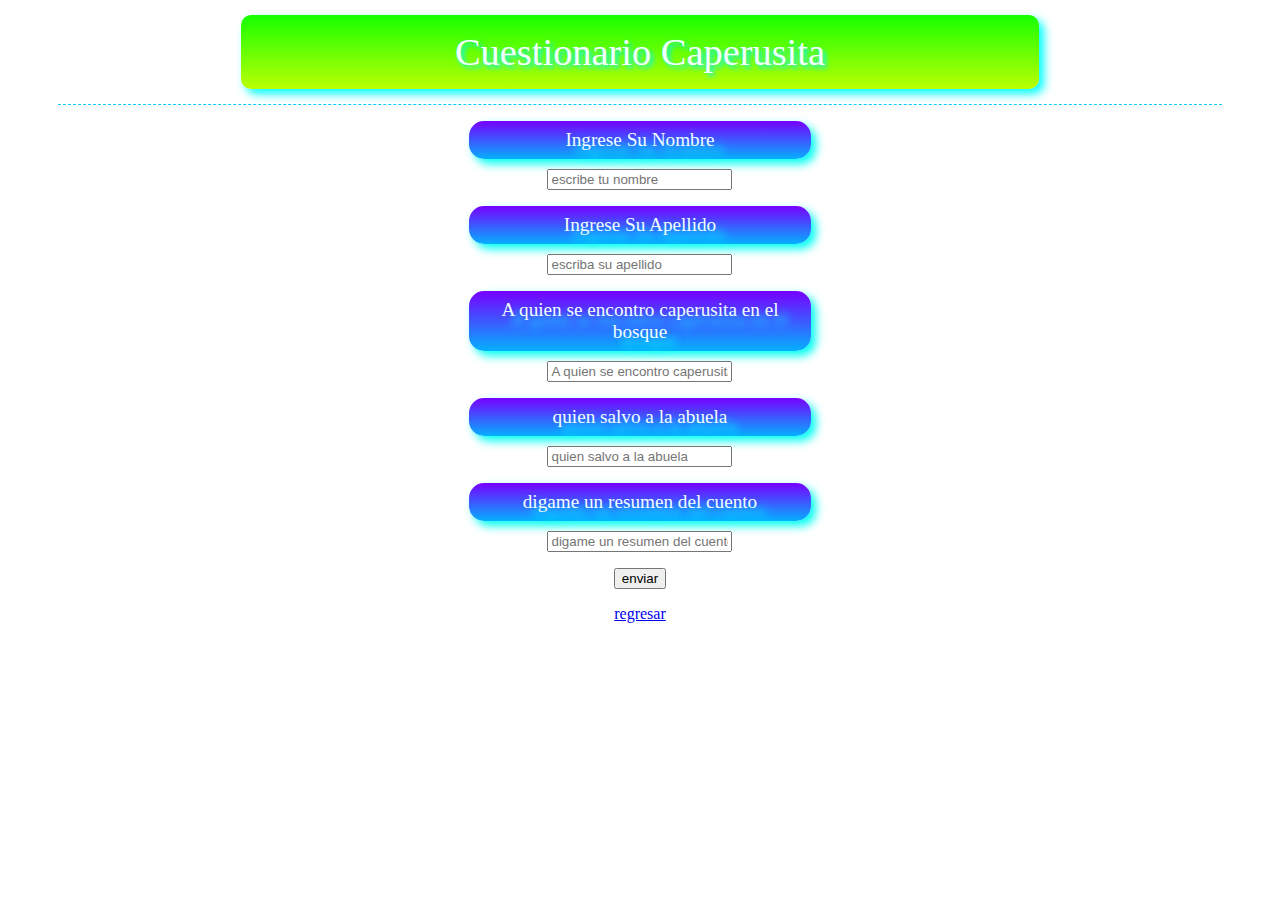
<file: formulario.html>
<!DOCTYPE HTML >
<html>
    <head>
        <title>
            Mi Formulario
        </title>
       <link href="estilo_formulario.css" rel="stylesheet">
    </head>
    <body>
        <hgroup>
        <h1>Cuestionario Caperusita</h1>
        </hgroup>
        <section>
        <form>
            <figure>
            <figcaption>
            <label for="nombre">Ingrese Su Nombre</label>
            </figcaption>
            <input type="text" placeholder="escribe tu nombre" name="nombre" id="nombre">
            </figure>
            <figure>
            <figcaption>
            <label for="apellido">Ingrese Su Apellido</label>
            </figcaption>
            <input type="text"placeholder="escriba su apellido" name="apellido"id="apellido">
            </figure>
            <figure>
            <figcaption>
            <label for="pregunta">A quien se encontro caperusita en el bosque</label>   
            </figcaption>
            <input type="text" placeholder="A quien se encontro caperusita en el bosque" name="pregunta" id="pregunta">
            </figure>
            <figure>
                <figcaption>
                <label for="pregunta">quien salvo a la abuela</label>
                </figcaption>
                <input type="text" placeholder="quien salvo a la abuela" name="pregunta" id="pregunta">
            </figure>
            <figure>
                <figcaption>
                    <label for="resumen">digame un resumen del cuento</label>
                </figcaption>
                <input type="text" placeholder="digame un resumen del cuento" name="resumen" id="resumen">
            </figure>
            <figure>
                <input type="submit" value="enviar" id ="enviar">
            </figure>
        </form>
        </section>
        <h3>
            <center><a href="index.html" rel="stylesheet">regresar</a></center>
        </h3>
    </body>
</html>
</file>
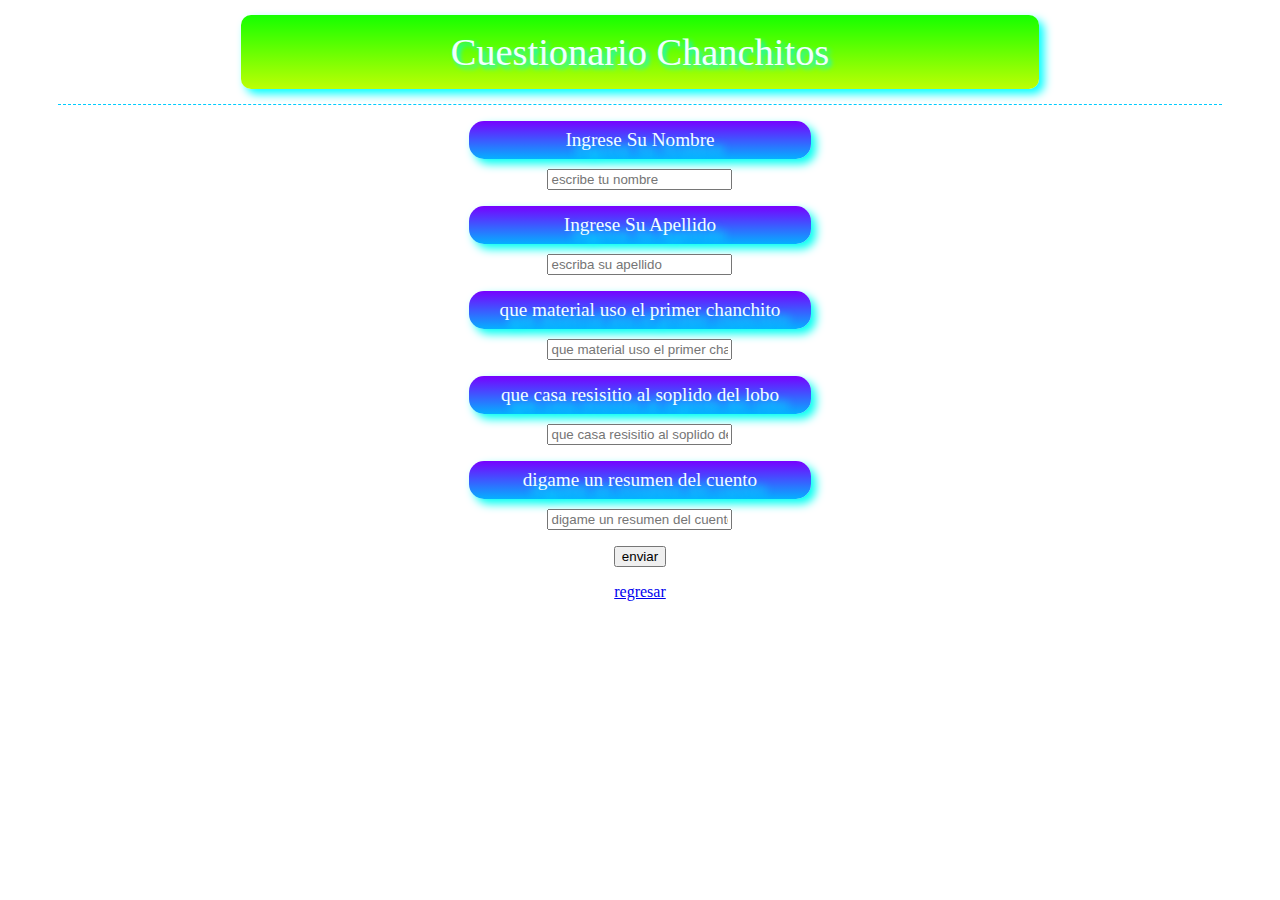
<file: formulario2.html>
<!DOCTYPE HTML >
<html>
    <head>
        <title>
            Mi Formulario
        </title>
       <link href="estilo_formulario.css" rel="stylesheet">
    </head>
    <body>
        <hgroup>
        <h1>Cuestionario Chanchitos</h1>
        </hgroup>
        <section>
        <form>
            <figure>
            <figcaption>
            <label for="nombre">Ingrese Su Nombre</label>
            </figcaption>
            <input type="text" placeholder="escribe tu nombre" name="nombre" id="nombre">
            </figure>
            <figure>
            <figcaption>
            <label for="apellido">Ingrese Su Apellido</label>
            </figcaption>
            <input type="text"placeholder="escriba su apellido" name="apellido"id="apellido">
            </figure>
            <figure>
            <figcaption>
            <label for="pregunta">que material uso el primer chanchito</label>   
            </figcaption>
            <input type="text" placeholder="que material uso el primer chanchito" name="pregunta" id="pregunta">
            </figure>
            <figure>
                <figcaption>
                <label for="pregunta">que casa resisitio al soplido del lobo</label>
                </figcaption>
                <input type="text" placeholder="que casa resisitio al soplido del lobo" name="pregunta" id="pregunta">
            </figure>
            <figure>
                <figcaption>
                    <label for="resumen">digame un resumen del cuento</label>
                </figcaption>
                <input type="text" placeholder="digame un resumen del cuento" name="resumen" id="resumen">
            </figure>
            <figure>
                <input type="submit" value="enviar" id ="enviar">
            </figure>
        </form>
        </section>
        <h3>
            <center><a href="index.html" rel="stylesheet">regresar</a></center>
        </h3>
    </body>
</html>
</file>
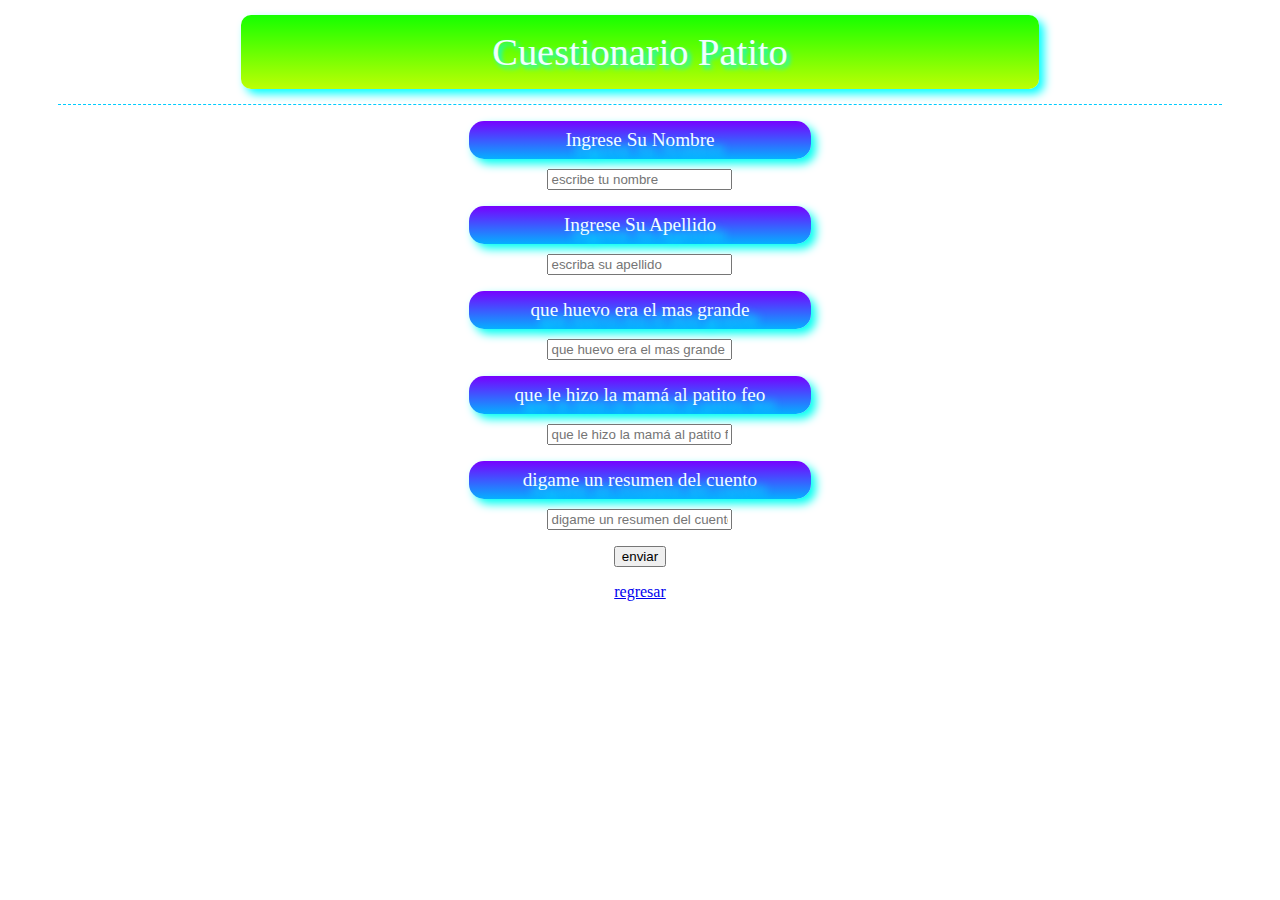
<file: formulario3.html>
<!DOCTYPE HTML >
<html>
    <head>
        <title>
            Mi Formulario
        </title>
       <link href="estilo_formulario.css" rel="stylesheet">
    </head>
    <body>
        <hgroup>
        <h1>Cuestionario Patito</h1>
        </hgroup>
        <section>
        <form>
            <figure>
            <figcaption>
            <label for="nombre">Ingrese Su Nombre</label>
            </figcaption>
            <input type="text" placeholder="escribe tu nombre" name="nombre" id="nombre">
            </figure>
            <figure>
            <figcaption>
            <label for="apellido">Ingrese Su Apellido</label>
            </figcaption>
            <input type="text"placeholder="escriba su apellido" name="apellido"id="apellido">
            </figure>
            <figure>
            <figcaption>
            <label for="pregunta">que huevo era el mas grande</label>   
            </figcaption>
            <input type="text" placeholder="que huevo era el mas grande" name="pregunta" id="pregunta">
            </figure>
            <figure>
                <figcaption>
                <label for="pregunta">que le hizo la mamá al patito feo</label>
                </figcaption>
                <input type="text" placeholder="que le hizo la mamá al patito feo" name="pregunta" id="pregunta">
            </figure>
            <figure>
                <figcaption>
                    <label for="resumen">digame un resumen del cuento</label>
                </figcaption>
                <input type="text" placeholder="digame un resumen del cuento" name="resumen" id="resumen">
            </figure>
            <figure>
                <input type="submit" value="enviar" id ="enviar">
            </figure>
        </form>
        </section>
        <h3>
            <center><a href="index.html".html" rel="stylesheet">regresar</a></center>
        </h3>
    </body>
</html>
</file>
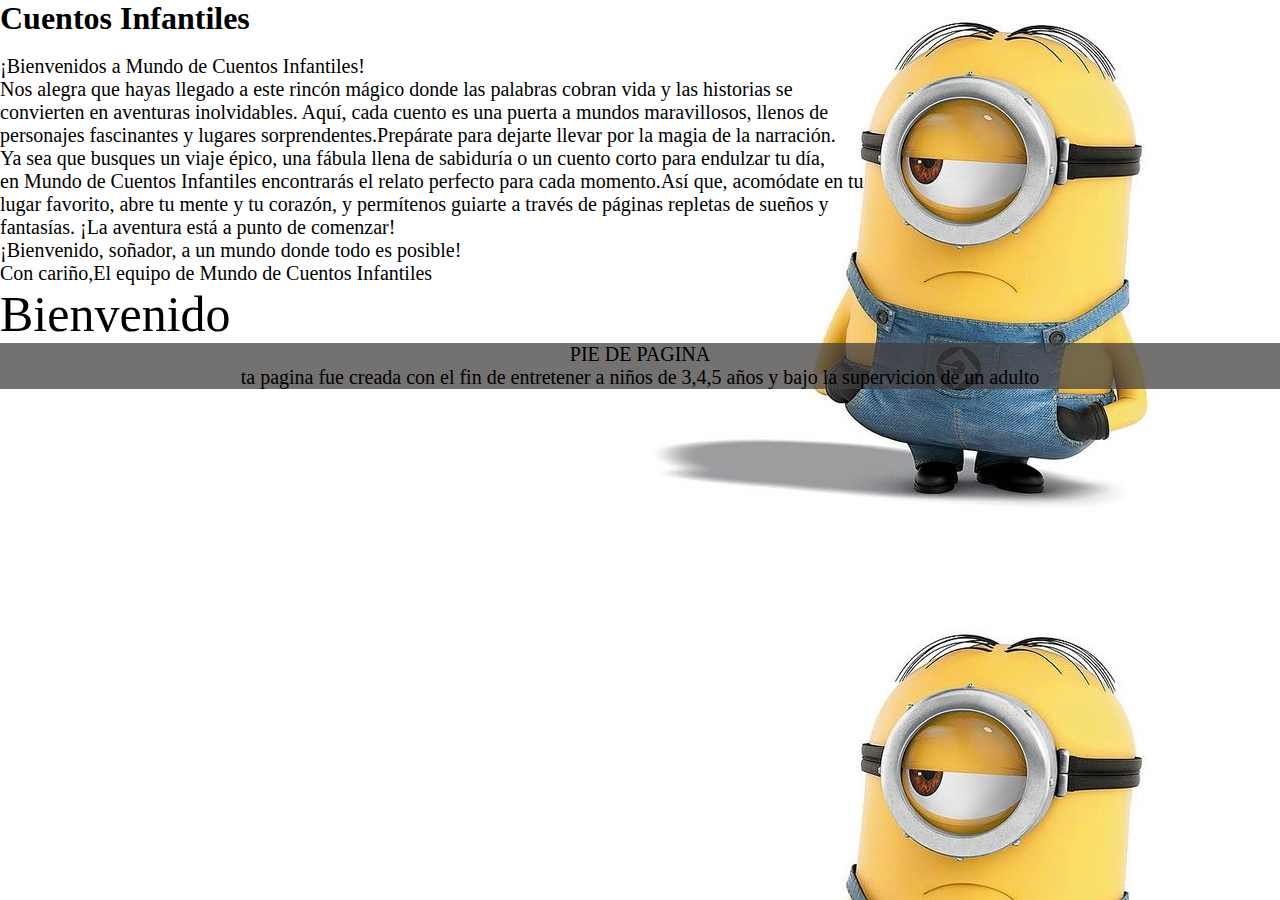
<file: portada.html>
<DOCTYPE html>
    <head>
        <link rel="stylesheet" type="text/css" href="portada.css"> 
        <title>Cuentos Infantiles</title>
    </head>
   <body background="minion.jpeg">
    <h1>Cuentos Infantiles</h1>
    <br>
    <p>¡Bienvenidos a Mundo de Cuentos Infantiles!
    <br>
    Nos alegra que hayas llegado a este rincón mágico donde las palabras cobran vida y las historias se 
    <br>
    convierten en aventuras inolvidables. Aquí, cada cuento es una puerta a mundos maravillosos, llenos de 
    <br>
    personajes fascinantes y lugares sorprendentes.Prepárate para dejarte llevar por la magia de la narración.
    <br> 
    Ya sea que busques un viaje épico, una fábula llena de sabiduría o un cuento corto para endulzar tu día, 
    <br>
    en Mundo de Cuentos Infantiles encontrarás el relato perfecto para cada momento.Así que, acomódate en tu 
    <br>
    lugar favorito, abre tu mente y tu corazón, y permítenos guiarte a través de páginas repletas de sueños y 
    <br>
    fantasías. ¡La aventura está a punto de comenzar!
    <br>
    ¡Bienvenido, soñador, a un mundo donde todo es posible!
    <br>
    Con cariño,El equipo de Mundo de Cuentos Infantiles</p>
    <a href="index.html">Bienvenido</a>
    </body>
        <footer>
            <p class="hola">PIE DE PAGINA</p>
            <p class="hola">ta pagina fue creada con el fin de entretener a niños de 3,4,5 años y 
            bajo la supervicion de un adulto</p>
        </footer>
    </html>
</file>
<file: estilo_formulario.css>
html, body, h1, h2, h3, h4, h5, h6, p, ol, ul, li, pre, code, address, variable, form, fieldset, blockquote {
    padding: 0;
    margin: 0;
    font-size: 100%;
    font-weight: normal;
   }
   table { border-collapse: collapse; border-spacing: 0; }
   td, th, caption { font-weight: normal; text-align: left; }
   img, fieldset { border: 0; }
   ol { padding-left: 1.4em; list-style: decimal; }
   ul { padding-left: 1.4em; list-style:square; }
   q:before, q:after { content:''; }
   /*aqui acaba el reset*/
   body{
    font-size: medium;
   }
   h1{
    font:normal 2.4em Times New Roman;
    background:-webkit-linear-gradient(top,rgb(21, 255, 0),rgb(188, 255, 4));
    width: 60%;
    border-radius: 10px;
    margin:15px auto;
    text-align: center;
    padding: 15px;
    color: azure;
    box-shadow: rgb(0, 255, 255) 5px 5px 10px;
    text-shadow: rgb(0, 247, 255) 3px 3px 5px;
   }
   section{
    width: 91%;
    border-top:1px dashed rgb(0, 204, 255);
    margin: 15px auto;
   }
   figure{
    text-align: center;
   }
   figcaption{
    background:-webkit-linear-gradient(top,rgb(119, 0, 255),rgb(4, 176, 255));
    width: 30%;
    border-radius: 15px;
    margin:10px auto;
    text-align: center;
    padding: 8px;
    color: azure;
    box-shadow: rgb(0, 255, 242) 5px 5px 10px;
    text-shadow: rgb(0, 255, 255) 9px 9px 9px;
    font-family: bold 1.3em 'Times New Roman', Times, serif ;
    font-size: 1.2em;
    text-align: center;
    margin-top: 5px;
   }
</file>
<file: portada.css>
*{
    margin: 0px;
    padding: 0px;
}
h1{
    text-align:left;
}
p{
    text-align: left;
    font-size: 20px;
    font-family: 'Times New Roman', Times, serif;
}
footer{
    background-color: rgba(65, 61, 61, 0.733);
    margin: 0;
    text-align: center;
    font-size: 20px;
   
   }
.hola{
    text-align: center;
}
a{
 text-align: center;
 font-size:50px ;
 color:black;
 text-decoration: none;
}
</file>
